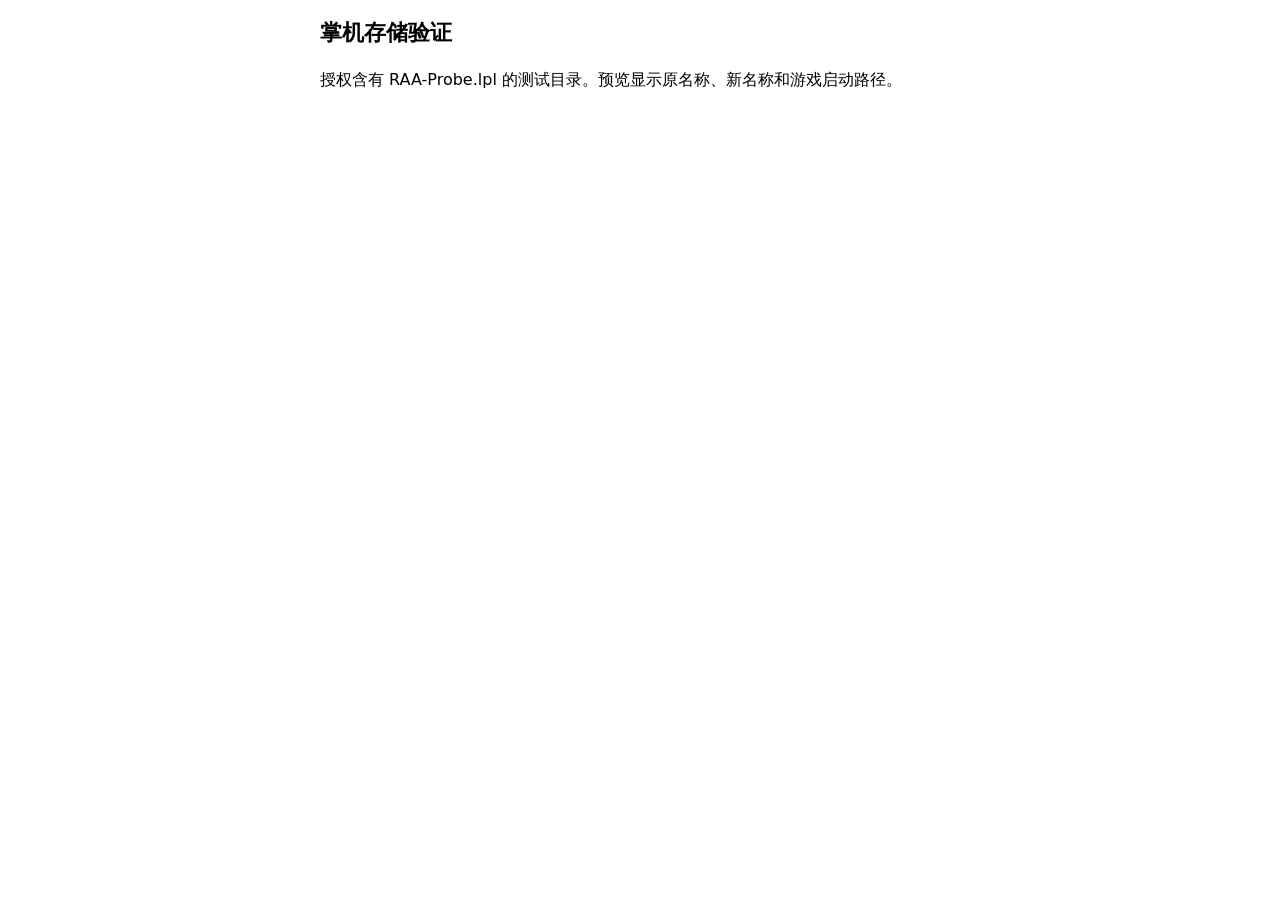
<file: android/app/src/main/assets/index.html>
<!doctype html>
<html lang="zh-CN">
<meta charset="utf-8">
<meta name="viewport" content="width=device-width, initial-scale=1">
<title>RetroArch 助手 · Android 验证版</title>
<style>
  :root { color-scheme: light dark; font: 1rem/1.6 system-ui, sans-serif; }
  main { max-width: 40rem; margin: 1rem auto; padding: 0 1rem; }
  h1 { font-size: 1.35rem; }
  #status { white-space: pre-wrap; overflow-wrap: anywhere; }
</style>
<main>
  <h1>掌机存储验证</h1>
  <p>授权含有 RAA-Probe.lpl 的测试目录。预览显示原名称、新名称和游戏启动路径。</p>
  <p id="status" role="status"></p>
</main>
</html>
</file>
